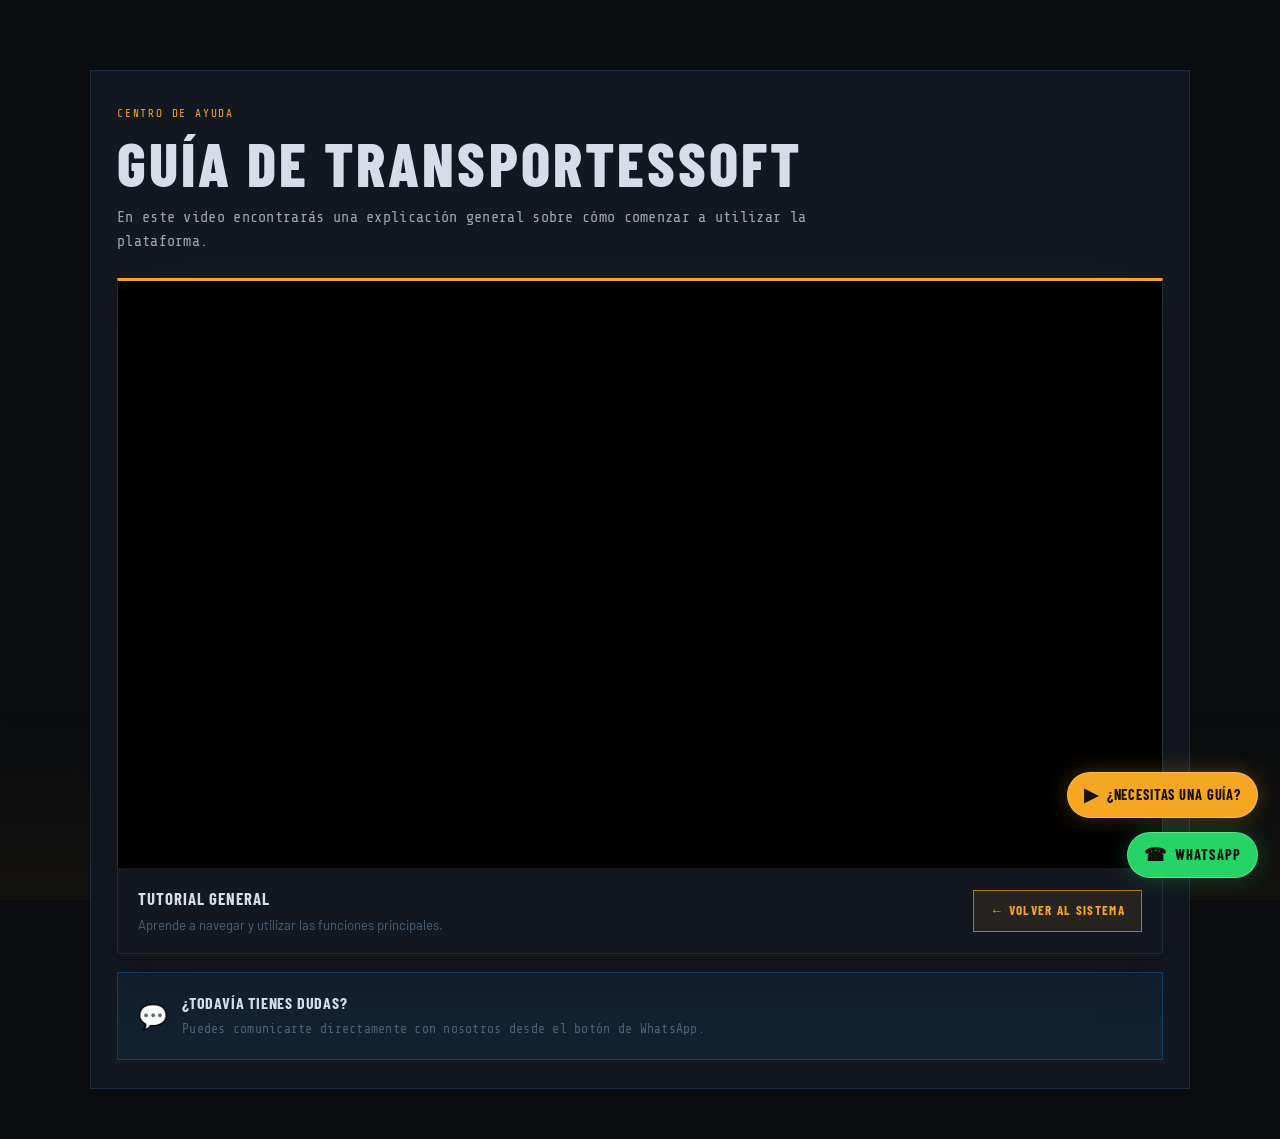
<file: guia.html>
<!DOCTYPE html>
<html lang="es">

<head>
    <meta charset="UTF-8">

    <meta
        name="viewport"
        content="width=device-width, initial-scale=1.0"
    >

    <link
        rel="icon"
        type="image/x-icon"
        href="img/LogoTS.ico"
    >

    <link
        href="https://cdn.jsdelivr.net/npm/bootstrap@5.3.3/dist/css/bootstrap.min.css"
        rel="stylesheet"
    >

    <link
        rel="stylesheet"
        href="CSS/style.css?v=6"
    >

    <title>Guía de uso | TransportesSoft</title>
</head>

<body>

    <main class="guia-page">

        <section class="guia-container">

            <div class="guia-header">

                <span class="guia-kicker">
                    Centro de ayuda
                </span>

                <div
                    class="guia-titulo"
                    role="heading"
                    aria-level="1"
                >
                    Guía de TransportesSoft
                </div>

                <p>
                    En este video encontrarás una explicación general
                    sobre cómo comenzar a utilizar la plataforma.
                </p>

            </div>

            <div class="guia-video-card">

                <div class="guia-video-wrapper">

                    <iframe
                        src="https://www.youtube-nocookie.com/embed/zsyIFj0Tg50"
                        title="Tutorial de uso de TransportesSoft"
                        loading="lazy"
                        allow="accelerometer; autoplay; clipboard-write; encrypted-media; gyroscope; picture-in-picture; web-share"
                        referrerpolicy="strict-origin-when-cross-origin"
                        allowfullscreen>
                    </iframe>

                </div>

                <div class="guia-video-footer">

                    <div>
                        <strong>Tutorial general</strong>

                        <span>
                            Aprende a navegar y utilizar las funciones principales.
                        </span>
                    </div>

                    <a
                        href="index.html"
                        class="guia-btn-volver"
                    >
                        ← Volver al sistema
                    </a>

                </div>

            </div>

            <div class="guia-ayuda">

                <span class="guia-ayuda-icono">💬</span>

                <div>
                    <strong>¿Todavía tienes dudas?</strong>

                    <p>
                        Puedes comunicarte directamente con nosotros
                        desde el botón de WhatsApp.
                    </p>
                </div>

            </div>

        </section>

    </main>

    <script src="JS/whatsappFloat.js?v=6"></script>

</body>

</html>
</file>
<file: CSS/style.css>
@import url('https://fonts.googleapis.com/css2?family=Barlow+Condensed:wght@300;400;500;600;700;800&family=Barlow:wght@300;400;500;600&family=Share+Tech+Mono&display=swap');

/* ─── TOKENS ─────────────────────────────────────────────── */
:root {
  --bg:        #0a0c0f;
  --bg2:       #0f1318;
  --surface:   #131820;
  --surface2:  #1a2130;
  --border:    #1f2d3d;
  --border2:   #2a3d52;
  --accent:    #f5a623;
  --accent2:   #e8601c;
  --blue:      #1e90ff;
  --text:      #d4dde8;
  --muted:     #4a6278;
  --dim:       #2a3a4a;
  --radius:    4px;
  --mono:      'Share Tech Mono', monospace;
  --sans:      'Barlow', sans-serif;
  --cond:      'Barlow Condensed', sans-serif;
  --glow:      0 0 20px rgba(245,166,35,.3);
  --glow-blue: 0 0 20px rgba(30,144,255,.2);
}

/* ─── RESET ──────────────────────────────────────────────── */
*, *::before, *::after { box-sizing: border-box; margin: 0; padding: 0; }

/* ─── BASE ───────────────────────────────────────────────── */
body {
  background: var(--bg);
  color: var(--text);
  font-family: var(--sans);
  font-weight: 400;
  min-height: 100vh;
  overflow-x: hidden;
}

/* diagonal stripe texture */
body::before {
  content: '';
  position: fixed;
  inset: 0;
  background-image: repeating-linear-gradient(
    -45deg,
    transparent,
    transparent 40px,
    rgba(245,166,35,.012) 40px,
    rgba(245,166,35,.012) 41px
  );
  pointer-events: none;
  z-index: 0;
}

/* bottom gradient fade */
body::after {
  content: '';
  position: fixed;
  bottom: 0; left: 0; right: 0;
  height: 200px;
  background: linear-gradient(to top, rgba(245,166,35,.04), transparent);
  pointer-events: none;
  z-index: 0;
}

/* ─── NAVBAR ─────────────────────────────────────────────── */

#navbar.ts-navbar {
    position: fixed;
    top: 0;
    left: 0;
    right: 0;
    z-index: 100;

    min-height: 52px;
    padding: 0 28px;

    background: rgba(10,12,15,.92);
    backdrop-filter: blur(16px);
    border-bottom: 1px solid var(--border);

    display: flex;
    align-items: center;
    justify-content: space-between;
    gap: 16px;
}

#navbar.ts-navbar::before {
    content: '';
    position: absolute;
    bottom: 0;
    left: 0;
    width: 100%;
    height: 1px;
    background: linear-gradient(90deg, transparent, var(--accent), transparent);
    opacity: .4;
}

#navbar.ts-navbar #navUsuario {
    font-family: var(--mono);
    font-size: .72rem;
    color: var(--accent);
    letter-spacing: .12em;
    text-transform: uppercase;
    display: flex;
    align-items: center;
    gap: 10px;
    flex-shrink: 0;
    white-space: nowrap;
}

#navbar.ts-navbar #navUsuario::before {
    content: '▶';
    font-size: .5rem;
    color: var(--accent);
    filter: drop-shadow(0 0 4px var(--accent));
}

#navbar.ts-navbar #navLinks {
    display: flex;
    align-items: center;
    justify-content: center;
    gap: 8px;
    flex: 1;
}

#navbar.ts-navbar .nav-link-btn {
    width: auto;
    min-height: 34px;
    margin: 0;
    padding: 7px 12px;

    font-family: var(--mono);
    font-size: .68rem;
    letter-spacing: .08em;
    text-transform: uppercase;

    color: var(--muted);
    background: transparent;
    border: 1px solid transparent;
    text-decoration: none;
    cursor: pointer;

    display: inline-flex;
    align-items: center;
    justify-content: center;
    gap: 6px;

    transition: all .2s;
}

#navbar.ts-navbar .nav-link-btn:hover {
    color: var(--accent);
    border-color: rgba(245,166,35,.35);
    background: rgba(245,166,35,.06);
    box-shadow: none;
    transform: none;
}

#navbar.ts-navbar #btnLogout {
    flex-shrink: 0;
    width: auto;
    min-height: 34px;
    margin: 0;

    font-family: var(--mono);
    font-size: .65rem;
    letter-spacing: .1em;
    text-transform: uppercase;

    padding: 7px 14px;
    color: #e05555;
    background: rgba(224,85,85,.08);
    border: 1px solid rgba(224,85,85,.25);
    border-radius: var(--radius);
}

#navbar.ts-navbar #btnLogout:hover {
    background: rgba(224,85,85,.16);
    border-color: #e05555;
    box-shadow: 0 0 14px rgba(224,85,85,.2);
    transform: none;
}

#navbar.ts-navbar .nav-dropdown {
    position: relative;
}

#navbar.ts-navbar .nav-dropdown-menu {
    position: absolute;
    top: calc(100% + 6px);
    left: 0;
    min-width: 190px;
    z-index: 200;

    background: rgba(8,8,8,.96);
    border: 1px solid var(--border2);
    box-shadow: 0 10px 30px rgba(0,0,0,.35);
}

#navbar.ts-navbar .nav-dropdown-item {
    display: block;
    padding: 10px 12px;

    font-family: var(--mono);
    font-size: .7rem;
    letter-spacing: .06em;

    color: rgba(255,255,255,.86);
    text-decoration: none;
    border-bottom: 1px solid var(--border);
}

#navbar.ts-navbar .nav-dropdown-item:last-child {
    border-bottom: none;
}

#navbar.ts-navbar .nav-dropdown-item:hover {
    background: rgba(245,166,35,.12);
    color: var(--accent);
}

/* ─── NAVBAR CELULAR ─────────────────────────────────────── */

@media (max-width: 768px) {
    #navbar.ts-navbar {
        position: relative;
        height: auto;
        min-height: unset;

        padding: 12px 14px;
        margin-bottom: 20px;

        flex-direction: column;
        align-items: stretch;
        justify-content: flex-start;
        gap: 10px;
    }

    #navbar.ts-navbar #navUsuario {
        justify-content: center;
        text-align: center;
        font-size: .7rem;
        white-space: normal;
    }

    #navbar.ts-navbar #navLinks {
        display: grid !important;
        grid-template-columns: 1fr;
        width: 100%;
        gap: 8px;
    }

    #navbar.ts-navbar .nav-link-btn,
    #navbar.ts-navbar #btnLogout {
        width: 100%;
        justify-content: center;
    }

    #navbar.ts-navbar .nav-dropdown {
        width: 100%;
    }

    #navbar.ts-navbar .nav-dropdown-menu {
        position: static;
        width: 100%;
        margin-top: 8px;
    }
}

/* ─── CONTAINER ──────────────────────────────────────────── */
.container {
  position: relative;
  z-index: 1;
  max-width: 1200px;
  margin: 0 auto;
  padding: 96px 28px 80px;
}

/* ─── H1 ─────────────────────────────────────────────────── */
h1 {
  font-family: var(--cond);
  font-size: clamp(3rem, 8vw, 6rem);
  font-weight: 800;
  letter-spacing: .04em;
  text-transform: uppercase;
  line-height: .9;
  margin-bottom: 12px;
  position: relative;
  display: inline-block;
  color: var(--text);
}

h1 span.accent { color: var(--accent); }

h1::after {
  content: 'SISTEMA DE GESTIÓN v0.5';
  display: block;
  font-family: var(--mono);
  font-size: .65rem;
  letter-spacing: .2em;
  color: var(--muted);
  margin-top: 10px;
  font-weight: 400;
}

.header-row {
  display: flex;
  align-items: flex-end;
  justify-content: space-between;
  margin-bottom: 48px;
  flex-wrap: wrap;
  gap: 16px;
}

.header-badges {
  display: flex;
  gap: 8px;
  flex-wrap: wrap;
}

.badge {
  font-family: var(--mono);
  font-size: .6rem;
  letter-spacing: .12em;
  text-transform: uppercase;
  padding: 5px 10px;
  border-radius: 2px;
  border: 1px solid;
}

.badge-green  { color: #3dd68c; border-color: rgba(61,214,140,.25); background: rgba(61,214,140,.06); }
.badge-orange { color: var(--accent); border-color: rgba(245,166,35,.25); background: rgba(245,166,35,.06); }
.badge-blue   { color: var(--blue); border-color: rgba(30,144,255,.25); background: rgba(30,144,255,.06); }

/* ─── GRID ───────────────────────────────────────────────── */
.grid {
  display: grid;
  grid-template-columns: repeat(auto-fill, minmax(320px, 1fr));
  gap: 2px;
}

/* ─── CARDS ──────────────────────────────────────────────── */
section {
  background: var(--surface);
  border: 1px solid var(--border);
  padding: 28px 26px;
  position: relative;
  overflow: hidden;
  transition: border-color .25s, background .25s;
  animation: fadeUp .4s ease both;
}

section:nth-child(1) { animation-delay: .04s }
section:nth-child(2) { animation-delay: .08s }
section:nth-child(3) { animation-delay: .12s }
section:nth-child(4) { animation-delay: .16s }

@keyframes fadeUp {
  from { opacity: 0; transform: translateY(16px); }
  to   { opacity: 1; transform: translateY(0); }
}

/* corner accent */
section::before {
  content: '';
  position: absolute;
  top: 0; left: 0;
  width: 3px;
  height: 0;
  background: var(--accent);
  transition: height .3s ease;
}

section:hover {
  border-color: var(--border2);
  background: var(--surface2);
}

section:hover::before { height: 100%; }

/* section number tag */
section::after {
  content: attr(data-num);
  position: absolute;
  bottom: 14px; right: 16px;
  font-family: var(--mono);
  font-size: .55rem;
  color: var(--dim);
  letter-spacing: .1em;
}

/* ─── H2 ─────────────────────────────────────────────────── */
h2 {
  font-family: var(--cond);
  font-size: .75rem;
  font-weight: 600;
  letter-spacing: .25em;
  text-transform: uppercase;
  color: var(--muted);
  margin-bottom: 20px;
  display: flex;
  align-items: center;
  gap: 10px;
}

h3 {
  font-family: var(--cond);
  font-size: .90rem;
  font-weight: 600;
  letter-spacing: .25em;
  text-transform: uppercase;
  color: var(--muted);
  margin-bottom: 5px;
  display: flex;
  align-items: center;
  gap: 10px;
}

h2::before {
  content: '';
  width: 18px;
  height: 1px;
  background: var(--accent);
  flex-shrink: 0;
}

/* ─── INPUTS ─────────────────────────────────────────────── */
input[type="text"],[type="email"],
input[type="password"] {
  font-family: var(--mono);
  font-size: .8rem;
  width: 100%;
  background: rgba(0,0,0,.3);
  border: 1px solid var(--border);
  border-left: 2px solid var(--dim);
  border-radius: 0;
  color: var(--text);
  padding: 11px 14px;
  margin-bottom: 10px;
  outline: none;
  transition: border-color .2s, box-shadow .2s;
  letter-spacing: .04em;
}

input::placeholder { color: var(--muted); }

input:focus {
  border-color: var(--border2);
  border-left-color: var(--accent);
  box-shadow: inset 0 0 0 1px rgba(245,166,35,.1);
}

/* ─── BUTTONS ────────────────────────────────────────────── */
button {
  font-family: var(--cond);
  font-size: .85rem;
  font-weight: 600;
  letter-spacing: .15em;
  text-transform: uppercase;
  cursor: pointer;
  border-radius: 0;
  padding: 11px 22px;
  transition: all .2s;
  display: inline-flex;
  align-items: center;
  gap: 8px;
  position: relative;
  overflow: hidden;
}

.grid button,
.grid button:not(nav button) {
  background: rgba(245,166,35,.1);
  color: var(--accent);
  border: 1px solid rgba(245,166,35,.3);
  width: 100%;
  justify-content: center;
  margin-bottom: 10px;
}

.grid button:hover {
  background: rgba(245,166,35,.18);
  border-color: var(--accent);
  box-shadow: var(--glow);
}

button:not(#navbar button):active {
  transform: scale(.99);
}

/* ─── LINKS TOGGLE ───────────────────────────────────────── */
#btnMostrarRegistro, #btnMostrarLogin {
  color: var(--accent);
  cursor: pointer;
  font-family: var(--mono);
  font-size: .72rem;
  letter-spacing: .06em;
  text-decoration: none;
  border-bottom: 1px solid rgba(245,166,35,.3);
  transition: border-color .2s;
}

#btnMostrarRegistro:hover, #btnMostrarLogin:hover {
  border-color: var(--accent);
}

/* ─── PARAGRAPHS ─────────────────────────────────────────── */
p {
  font-family: var(--mono);
  font-size: .75rem;
  color: var(--muted);
  margin-top: 10px;
  line-height: 1.7;
  letter-spacing: .02em;
}

#mensajeLogin, #mensajeRegistro, #mensajeEmpresa {
  color: #e05555;
  min-height: 1.2em;
  font-size: .72rem;
}

/* ─── SELECT ─────────────────────────────────────────────── */
select {
  font-family: var(--mono);
  font-size: .78rem;
  width: 100%;
  background: rgba(0,0,0,.3);
  border: 1px solid var(--border);
  border-left: 2px solid var(--dim);
  border-radius: 0;
  color: var(--text);
  padding: 11px 14px;
  outline: none;
  cursor: pointer;
  appearance: none;
  -webkit-appearance: none;
  background-image: url("data:image/svg+xml,%3Csvg xmlns='http://www.w3.org/2000/svg' width='10' height='10' viewBox='0 0 24 24' fill='none' stroke='%23f5a623' stroke-width='2'%3E%3Cpolyline points='6 9 12 15 18 9'%3E%3C/polyline%3E%3C/svg%3E");
  background-repeat: no-repeat;
  background-position: right 14px center;
  margin-bottom: 10px;
  transition: border-color .2s;
  letter-spacing: .04em;
}

select:focus {
  border-left-color: var(--accent);
  border-color: var(--border2);
}

select option {
  background: #131820;
  color: var(--text);
}

/* ─── LISTS ──────────────────────────────────────────────── */
ul {
  list-style: none;
  margin-top: 12px;
  display: flex;
  flex-direction: column;
  gap: 2px;
  max-height: 240px;
  overflow-y: auto;
}

ul::-webkit-scrollbar { width: 3px; }
ul::-webkit-scrollbar-track { background: transparent; }
ul::-webkit-scrollbar-thumb { background: var(--border2); }

li {
  font-family: var(--mono);
  font-size: .72rem;
  padding: 8px 12px;
  background: rgba(0,0,0,.2);
  border-left: 2px solid var(--dim);
  color: var(--text);
  letter-spacing: .02em;
  transition: border-color .15s, background .15s;
  animation: slideIn .15s ease both;
}

@keyframes slideIn {
  from { opacity: 0; transform: translateX(-6px); }
  to   { opacity: 1; transform: translateX(0); }
}

li:hover {
  border-left-color: var(--accent);
  background: rgba(245,166,35,.04);
}

/* ─── AUTH SECTION CENTERED ──────────────────────────────── */
.grid:has(> section:only-child),
.grid:has(#seccionAuth:only-child) {
  display: flex;
  justify-content: center;
}

#seccionAuth {
  max-width: 380px;
  width: 100%;
}

/* cuando solo está el auth visible */
.auth-only {
  display: flex !important;
  justify-content: center;
  align-items: flex-start;
}

/* ─── RESPONSIVE ─────────────────────────────────────────── */
@media (max-width: 600px) {
  .grid { grid-template-columns: 1fr; gap: 2px; }
  h1 { font-size: 2.8rem; }
  .header-row { flex-direction: column; align-items: flex-start; }
}

/* ─── SECCION DE MANTENIMIENTOS PENDIENTES ───────────────────────────────────────────── */

.mantenimientos-inicio {
    height: 390px;
    min-height: 390px;
    overflow: hidden;
    display: flex;
    flex-direction: column;
}

.inicio-card-header,
.mantenimientos-resumen {
    flex-shrink: 0;
}

.mantenimientos-resumen {
    display: grid;
    grid-template-columns: repeat(3, 1fr);
    gap: 12px;
    margin-bottom: 18px;
}

.mantenimiento-resumen-item {
    padding: 12px 10px;
    border: 1px solid rgba(255,255,255,.10);
    background: rgba(0,0,0,.24);
    min-width: 0;
    text-align: center;
}

.mantenimiento-resumen-item span {
    display: block;
    font-size: 1.35rem;
    font-weight: 700;
}

.mantenimiento-resumen-item small {
    display: block;
    margin-top: 4px;
    opacity: .75;
    text-transform: uppercase;
    letter-spacing: .06em;
    font-size: .7rem;
}

.mantenimiento-resumen-rojo {
    border-left: 4px solid #e05555;
}

.mantenimiento-resumen-amarillo {
    border-left: 4px solid #f5a623;
}

.mantenimiento-resumen-verde {
    border-left: 4px solid #3dd68c;
}

.mantenimientos-inicio-lista {
    display: grid;
    gap: 10px;
    height: 205px;
    max-height: 205px;
    min-height: 0;
    overflow-y: scroll;
    overflow-x: hidden;
    padding-right: 6px;
}

.mantenimientos-inicio-lista::after {
    content: "";
    display: block;
    height: 45px;
}

.mantenimiento-inicio-item {
    display: grid;
    grid-template-columns: 1fr;
    gap: 10px;
    padding: 14px 16px;
    border: 1px solid rgba(255,255,255,.10);
    background: rgba(0,0,0,.24);
    border-left: 5px solid rgba(255,255,255,.20);
}

.mantenimiento-inicio-unidad {
    font-weight: 700;
    text-transform: uppercase;
    letter-spacing: .06em;
}

.mantenimiento-inicio-detalle {
    display: flex;
    flex-wrap: wrap;
    gap: 8px 14px;
    margin-top: 6px;
    opacity: .75;
    font-size: .82rem;
}

.mantenimiento-inicio-estado {
    display: flex;
    justify-content: space-between;
    align-items: center;
    gap: 12px;
    padding-top: 8px;
    border-top: 1px solid rgba(255,255,255,.08);
    text-align: left;
}

.mantenimiento-inicio-estado span {
    display: block;
    font-size: .75rem;
    text-transform: uppercase;
    letter-spacing: .08em;
    white-space: nowrap;
}

.mantenimiento-inicio-estado strong {
    display: block;
    margin-top: 0;
    font-size: .9rem;
    text-align: right;
    white-space: nowrap;
}

.mantenimiento-inicio-rojo {
    border-left-color: #e05555;
    background: rgba(224,85,85,.07);
}

.mantenimiento-inicio-rojo .mantenimiento-inicio-estado {
    color: #e05555;
}

.mantenimiento-inicio-amarillo {
    border-left-color: #f5a623;
    background: rgba(245,166,35,.07);
}

.mantenimiento-inicio-amarillo .mantenimiento-inicio-estado {
    color: #f5a623;
}

.mantenimiento-inicio-verde {
    border-left-color: #3dd68c;
}

.mantenimiento-inicio-verde .mantenimiento-inicio-estado {
    color: #3dd68c;
}

.mantenimiento-inicio-gris {
    border-left-color: #8b8b8b;
    opacity: .75;
}

.mantenimientos-inicio-lista::-webkit-scrollbar {
    width: 6px;
}

.mantenimientos-inicio-lista::-webkit-scrollbar-track {
    background: rgba(255,255,255,.04);
}

.mantenimientos-inicio-lista::-webkit-scrollbar-thumb {
    background: rgba(245,166,35,.45);
}

.mantenimientos-inicio-lista::-webkit-scrollbar-thumb:hover {
    background: rgba(245,166,35,.75);
}

/* En celular sí dejamos crecer la sección para que se vean todas las tarjetas */
@media (max-width: 768px) {
    .mantenimientos-inicio {
        height: auto;
        min-height: auto;
        max-height: none;
        overflow: visible;
    }

    .mantenimientos-resumen {
        grid-template-columns: 1fr;
    }

    .mantenimientos-inicio-lista {
        height: auto;
        max-height: none;
        overflow: visible;
        padding-right: 0;
        padding-bottom: 0;
    }

    .mantenimientos-inicio-lista::after {
        display: none;
    }
}

.btn-actualizar-mant {
    width: 100%;
    min-height: 38px;
    margin: 0 0 12px 0;
    padding: 9px 14px;

    display: flex;
    align-items: center;
    justify-content: center;

    border: 1px solid rgba(245, 166, 35, .75);
    background: rgba(245, 166, 35, .08);
    color: var(--accent);

    font-family: var(--cond);
    font-size: .85rem;
    font-weight: 600;
    letter-spacing: .15em;
    text-transform: uppercase;

    cursor: pointer;
    transition: background .15s ease, border-color .15s ease, box-shadow .15s ease;
}

.btn-actualizar-mant:hover {
    background: rgba(245, 166, 35, .16);
    border-color: var(--accent);
    box-shadow: 0 0 14px rgba(245,166,35,.18);
    transform: none;
}

.btn-actualizar-mant:active {
    transform: scale(.99);
}

/* ─── BOTÓN PRINCIPAL TRANSPORTESSOFT ───────────────────── */

.btn-principal-ts {
    width: 100%;
    min-height: 38px;
    margin: 0 0 12px 0;
    padding: 9px 14px;

    display: flex;
    align-items: center;
    justify-content: center;

    border: 1px solid rgba(245, 166, 35, .75);
    background: rgba(245, 166, 35, .08);
    color: var(--accent);

    font-family: var(--cond);
    font-size: .85rem;
    font-weight: 600;
    letter-spacing: .15em;
    text-transform: uppercase;

    cursor: pointer;
    transition: background .15s ease, border-color .15s ease, box-shadow .15s ease;
}

.btn-principal-ts:hover {
    background: rgba(245, 166, 35, .16);
    border-color: var(--accent);
    box-shadow: 0 0 14px rgba(245,166,35,.18);
    transform: none;
}

.btn-principal-ts:active {
    transform: scale(.99);
}

/* Footer Styles */
.footer-content {
    text-align: center;
    padding: 20px;
    border-top: 1px solid rgba(255,255,255,.10);
}


/* ─── BOTÓN FLOTANTE WHATSAPP ───────────────────────────── */

.whatsapp-float {
    position: fixed;
    right: 22px;
    bottom: 22px;
    z-index: 9999;

    display: inline-flex;
    align-items: center;
    justify-content: center;
    gap: 8px;

    min-height: 46px;
    padding: 0 16px;

    background: #25d366;
    color: #06120a;
    border: 1px solid rgba(255,255,255,.25);
    border-radius: 999px;

    font-family: var(--cond);
    font-size: .9rem;
    font-weight: 700;
    letter-spacing: .08em;
    text-transform: uppercase;
    text-decoration: none;

    box-shadow: 0 0 22px rgba(37,211,102,.28);
    transition: transform .15s ease, box-shadow .15s ease, background .15s ease;
}

.whatsapp-float:hover {
    color: #06120a;
    background: #2eea74;
    transform: translateY(-2px);
    box-shadow: 0 0 28px rgba(37,211,102,.45);
}

.whatsapp-float:active {
    transform: translateY(0);
}

.whatsapp-float-icon {
    font-size: 1.1rem;
    line-height: 1;
}

.whatsapp-float-text {
    line-height: 1;
}

/* En celular lo hacemos más compacto */
@media (max-width: 768px) {
    .whatsapp-float {
        right: 14px;
        bottom: 14px;
        min-height: 44px;
        padding: 0 14px;
        font-size: .82rem;
    }
}


/* ─── LANDING PÚBLICA TRANSPORTESSOFT ───────────────────── */

.landing-publica {
    display: block;
    margin-bottom: 34px;
}

.landing-hero {
    display: grid;
    grid-template-columns: minmax(0, 1.4fr) minmax(280px, .8fr);
    gap: 24px;
    align-items: stretch;
    margin-bottom: 24px;
}

.landing-hero-text,
.landing-hero-card,
.landing-feature {
    background: var(--surface);
    border: 1px solid var(--border);
    padding: 28px 26px;
    position: relative;
    overflow: hidden;
}

.landing-hero-text::before,
.landing-hero-card::before,
.landing-feature::before {
    content: '';
    position: absolute;
    top: 0;
    left: 0;
    width: 3px;
    height: 100%;
    background: var(--accent);
    opacity: .85;
}

.landing-kicker {
    display: inline-block;
    margin-bottom: 14px;

    font-family: var(--mono);
    font-size: .68rem;
    letter-spacing: .16em;
    text-transform: uppercase;

    color: var(--accent);
}

.landing-hero h2 {
    font-family: var(--cond);
    font-size: clamp(2rem, 5vw, 3.6rem);
    line-height: .95;
    letter-spacing: .04em;
    text-transform: uppercase;
    color: var(--text);
    margin-bottom: 18px;
}

.landing-hero p {
    max-width: 760px;
    color: rgba(212,221,232,.72);
    font-size: .86rem;
}

.landing-actions {
    display: flex;
    flex-wrap: wrap;
    gap: 12px;
    margin-top: 24px;
}

.landing-btn-primary,
.landing-btn-secondary {
    min-height: 40px;
    padding: 10px 16px;

    display: inline-flex;
    align-items: center;
    justify-content: center;

    font-family: var(--cond);
    font-size: .85rem;
    font-weight: 600;
    letter-spacing: .13em;
    text-transform: uppercase;
    text-decoration: none;

    transition: background .15s ease, border-color .15s ease, box-shadow .15s ease;
}

.landing-btn-primary {
    color: var(--accent);
    border: 1px solid rgba(245,166,35,.75);
    background: rgba(245,166,35,.08);
}

.landing-btn-primary:hover {
    color: var(--accent);
    background: rgba(245,166,35,.16);
    border-color: var(--accent);
    box-shadow: 0 0 14px rgba(245,166,35,.18);
}

.landing-btn-secondary {
    color: #3dd68c;
    border: 1px solid rgba(61,214,140,.45);
    background: rgba(61,214,140,.06);
}

.landing-btn-secondary:hover {
    color: #3dd68c;
    background: rgba(61,214,140,.12);
    border-color: #3dd68c;
    box-shadow: 0 0 14px rgba(61,214,140,.16);
}

.landing-hero-card {
    display: grid;
    gap: 12px;
}

.landing-metric {
    padding: 16px;
    background: rgba(0,0,0,.22);
    border: 1px solid rgba(255,255,255,.08);
}

.landing-metric span {
    display: block;
    margin-bottom: 6px;

    font-family: var(--mono);
    font-size: .68rem;
    color: var(--muted);
    letter-spacing: .12em;
    text-transform: uppercase;
}

.landing-metric strong {
    display: block;
    font-family: var(--cond);
    font-size: 1.15rem;
    color: var(--text);
    letter-spacing: .06em;
    text-transform: uppercase;
}

.landing-features {
    display: grid;
    grid-template-columns: repeat(4, 1fr);
    gap: 2px;
}

.landing-feature h3 {
    color: var(--accent);
    margin-bottom: 10px;
}

.landing-feature p {
    color: rgba(212,221,232,.68);
}

@media (max-width: 992px) {
    .landing-hero {
        grid-template-columns: 1fr;
    }

    .landing-features {
        grid-template-columns: repeat(2, 1fr);
    }
}

@media (max-width: 576px) {
    .landing-features {
        grid-template-columns: 1fr;
    }

    .landing-actions {
        display: grid;
        grid-template-columns: 1fr;
    }

    .landing-btn-primary,
    .landing-btn-secondary {
        width: 100%;
    }
}

/* ─────────────────────────────────────────────
   DASHBOARD DE INICIO
───────────────────────────────────────────── */

.dashboard-inicio {
    background: #07080f;
    border: 1px solid #e7ebf0;
    border-radius: 18px;
    padding: 24px;
    box-shadow: 0 8px 30px rgba(15, 23, 42, 0.06);
}

.dashboard-encabezado {
    display: flex;
    justify-content: space-between;
    align-items: flex-start;
    gap: 20px;
    margin-bottom: 22px;
}

.dashboard-encabezado h2 {
    margin: 4px 0;
}

.dashboard-encabezado p {
    margin: 0;
    color: #667085;
}

.dashboard-kicker {
    color: #ea7c22;
    font-size: 0.78rem;
    font-weight: 700;
    letter-spacing: 0.08em;
    text-transform: uppercase;
}

.dashboard-mensaje {
    min-height: 22px;
    margin-bottom: 10px;
    color: #667085;
}

.dashboard-indicadores {
    display: grid;
    grid-template-columns: repeat(4, minmax(0, 1fr));
    gap: 16px;
    margin-bottom: 20px;
}

.dashboard-indicador {
    display: flex;
    flex-direction: column;
    min-height: 145px;
    padding: 20px;
    border: 1px solid #e7ebf0;
    border-radius: 16px;
    background: #f8fafc;
}

.dashboard-indicador span {
    color: #667085;
    font-size: 0.88rem;
    font-weight: 600;
}

.dashboard-indicador strong {
    display: block;
    margin: 12px 0 8px;
    color: #172033;
    font-size: clamp(1.45rem, 2.2vw, 2rem);
}

.dashboard-indicador small {
    margin-top: auto;
    color: #7c8799;
    line-height: 1.5;
}

.indicador-ingresos {
    border-top: 4px solid #179c63;
}

.indicador-gastos {
    border-top: 4px solid #dc5454;
}

.indicador-utilidad {
    border-top: 4px solid #3478db;
}

.indicador-viajes {
    border-top: 4px solid #ea7c22;
}

.dashboard-cliente-destacado {
    display: flex;
    justify-content: space-between;
    align-items: center;
    gap: 20px;
    margin-bottom: 20px;
    padding: 20px;
    border-radius: 16px;
    background: linear-gradient(135deg, #172033, #263650);
    color: #ffffff;
}

.dashboard-cliente-destacado span {
    display: block;
    margin-bottom: 5px;
    color: rgba(255, 255, 255, 0.7);
    font-size: 0.83rem;
}

.dashboard-cliente-destacado strong {
    font-size: 1.2rem;
}

.dashboard-cliente-total {
    text-align: right;
}

.dashboard-cliente-total strong {
    display: block;
    color: #ffb067;
    font-size: 1.6rem;
}

.dashboard-tablas {
    display: grid;
    grid-template-columns: minmax(0, 1.45fr) minmax(320px, 0.8fr);
    gap: 20px;
}

.dashboard-panel {
    min-width: 0;
    padding: 20px;
    border: 1px solid #e7ebf0;
    border-radius: 16px;
    background: #ffffff;
}

.dashboard-panel-header {
    margin-bottom: 16px;
}

.dashboard-panel-header h3 {
    margin: 0 0 4px;
    font-size: 1.05rem;
}

.dashboard-panel-header p {
    margin: 0;
    color: #7c8799;
    font-size: 0.88rem;
}

.dashboard-tabla-contenedor {
    width: 100%;
    overflow-x: auto;
}

.dashboard-tabla {
    width: 100%;
    border-collapse: collapse;
}

.dashboard-tabla th,
.dashboard-tabla td {
    padding: 13px 10px;
    border-bottom: 1px solid #edf0f4;
    text-align: right;
    white-space: nowrap;
}

.dashboard-tabla th:first-child,
.dashboard-tabla td:first-child {
    text-align: left;
}

.dashboard-tabla th {
    color: #667085;
    font-size: 0.78rem;
    text-transform: uppercase;
}

.dashboard-tabla td {
    color: #30394a;
    font-size: 0.9rem;
}

.dashboard-utilidad-positiva {
    color: #148b59 !important;
}

.dashboard-utilidad-negativa {
    color: #cc4141 !important;
}

.dashboard-gastos-lista {
    display: flex;
    flex-direction: column;
    gap: 11px;
}

.dashboard-gasto-item {
    display: grid;
    grid-template-columns: 34px minmax(0, 1fr) auto;
    align-items: center;
    gap: 12px;
    padding: 13px;
    border: 1px solid #edf0f4;
    border-radius: 12px;
}

.dashboard-gasto-posicion {
    display: grid;
    place-items: center;
    width: 30px;
    height: 30px;
    border-radius: 50%;
    background: #fff0e5;
    color: #d86916;
    font-size: 0.83rem;
    font-weight: 700;
}

.dashboard-gasto-info {
    min-width: 0;
}

.dashboard-gasto-info strong,
.dashboard-gasto-info small {
    display: block;
}

.dashboard-gasto-info strong {
    overflow: hidden;
    color: #30394a;
    text-overflow: ellipsis;
    white-space: nowrap;
}

.dashboard-gasto-info small {
    margin-top: 4px;
    color: #7c8799;
    line-height: 1.4;
}

.dashboard-gasto-total {
    color: #cc4141;
    white-space: nowrap;
}

.dashboard-sin-datos {
    padding: 24px !important;
    color: #7c8799 !important;
    text-align: center !important;
}

@media (max-width: 992px) {
    .dashboard-indicadores {
        grid-template-columns: repeat(2, minmax(0, 1fr));
    }

    .dashboard-tablas {
        grid-template-columns: 1fr;
    }
}

@media (max-width: 576px) {
    .dashboard-inicio {
        padding: 16px;
    }

    .dashboard-encabezado,
    .dashboard-cliente-destacado {
        align-items: stretch;
        flex-direction: column;
    }

    .dashboard-indicadores {
        grid-template-columns: 1fr;
    }

    .dashboard-cliente-total {
        text-align: left;
    }

    .dashboard-gasto-item {
        grid-template-columns: 30px minmax(0, 1fr);
    }

    .dashboard-gasto-total {
        grid-column: 2;
    }
}

/* ─── PÁGINA GUÍA ────────────────────────────────────────── */

.guia-page {
    position: relative;
    z-index: 1;

    min-height: 100vh;
    padding: 70px 20px 50px;

    display: flex;
    justify-content: center;
}

.guia-container {
    width: 100%;
    max-width: 1100px;
}

.guia-header {
    margin-bottom: 24px;
}

.guia-kicker {
    display: inline-block;
    margin-bottom: 10px;

    color: var(--accent);

    font-family: var(--mono);
    font-size: .7rem;
    letter-spacing: .16em;
    text-transform: uppercase;
}

.guia-titulo {
    margin-bottom: 12px;

    color: var(--text);

    font-family: var(--cond);
    font-size: clamp(2rem, 6vw, 3.8rem);
    font-weight: 800;
    line-height: 1;
    letter-spacing: .05em;
    text-transform: uppercase;
}

.guia-header p {
    max-width: 720px;
    margin: 0;

    color: rgba(212, 221, 232, .72);
    font-size: .95rem;
    line-height: 1.6;
}

/* Tarjeta del video */

.guia-video-card {
    overflow: hidden;

    background: var(--surface);
    border: 1px solid var(--border);
    border-top: 3px solid var(--accent);

    box-shadow:
        0 18px 45px rgba(0, 0, 0, .28),
        0 0 24px rgba(245, 166, 35, .05);
}

/* Contenedor responsivo 16:9 */

.guia-video-wrapper {
    position: relative;
    width: 100%;
    padding-top: 56.25%;

    background: #000;
}

.guia-video-wrapper iframe {
    position: absolute;
    inset: 0;

    width: 100%;
    height: 100%;

    border: 0;
}

.guia-video-footer {
    padding: 18px 20px;

    display: flex;
    align-items: center;
    justify-content: space-between;
    gap: 20px;
}

.guia-video-footer div {
    display: flex;
    flex-direction: column;
    gap: 4px;
}

.guia-video-footer strong {
    color: var(--text);

    font-family: var(--cond);
    font-size: 1.05rem;
    letter-spacing: .06em;
    text-transform: uppercase;
}

.guia-video-footer span {
    color: var(--muted);
    font-size: .82rem;
}

.guia-btn-volver {
    flex-shrink: 0;

    min-height: 40px;
    padding: 10px 16px;

    display: inline-flex;
    align-items: center;
    justify-content: center;

    color: var(--accent);
    background: rgba(245, 166, 35, .08);
    border: 1px solid rgba(245, 166, 35, .65);

    font-family: var(--cond);
    font-size: .82rem;
    font-weight: 700;
    letter-spacing: .1em;
    text-decoration: none;
    text-transform: uppercase;

    transition:
        background .15s ease,
        border-color .15s ease,
        box-shadow .15s ease,
        transform .15s ease;
}

.guia-btn-volver:hover {
    color: var(--accent);
    background: rgba(245, 166, 35, .16);
    border-color: var(--accent);

    box-shadow: 0 0 16px rgba(245, 166, 35, .15);
    transform: translateY(-2px);
}

/* Tarjeta de ayuda */

.guia-ayuda {
    margin-top: 18px;
    padding: 18px 20px;

    display: flex;
    align-items: center;
    gap: 14px;

    background: rgba(30, 144, 255, .06);
    border: 1px solid rgba(30, 144, 255, .25);
}

.guia-ayuda-icono {
    font-size: 1.5rem;
}

.guia-ayuda strong {
    display: block;
    margin-bottom: 3px;

    color: var(--text);
    font-family: var(--cond);
    letter-spacing: .05em;
    text-transform: uppercase;
}

.guia-ayuda p {
    margin: 0;

    color: var(--muted);
    font-size: .82rem;
}

/* ─── BOTÓN FLOTANTE DE GUÍA ─────────────────────────────── */

.guia-float {
    position: fixed;
    right: 22px;
    bottom: 82px;
    z-index: 9998;

    min-height: 46px;
    padding: 0 16px;

    display: inline-flex;
    align-items: center;
    justify-content: center;
    gap: 8px;

    color: #171006;
    background: var(--accent);
    border: 1px solid rgba(255, 255, 255, .25);
    border-radius: 999px;

    font-family: var(--cond);
    font-size: .9rem;
    font-weight: 700;
    letter-spacing: .06em;
    text-decoration: none;
    text-transform: uppercase;

    box-shadow: 0 0 22px rgba(245, 166, 35, .28);

    transition:
        transform .15s ease,
        box-shadow .15s ease,
        background .15s ease;
}

.guia-float:hover {
    color: #171006;
    background: #ffb63e;

    transform: translateY(-2px);
    box-shadow: 0 0 28px rgba(245, 166, 35, .45);
}

.guia-float:active {
    transform: translateY(0);
}

.guia-float-icon {
    font-size: 1.1rem;
    line-height: 1;
}

.guia-float-text {
    line-height: 1;
}

@media (max-width: 768px) {

    .guia-page {
        padding: 38px 14px 110px;
    }

    .guia-video-footer {
        align-items: stretch;
        flex-direction: column;
    }

    .guia-btn-volver {
        width: 100%;
    }

    .guia-float {
        right: 14px;
        bottom: 70px;

        min-height: 44px;
        padding: 0 14px;

        font-size: .8rem;
    }

    .guia-float-text {
        display: none;
    }

    .guia-float {
        width: 44px;
        padding: 0;
        border-radius: 50%;
    }

}
</file>
